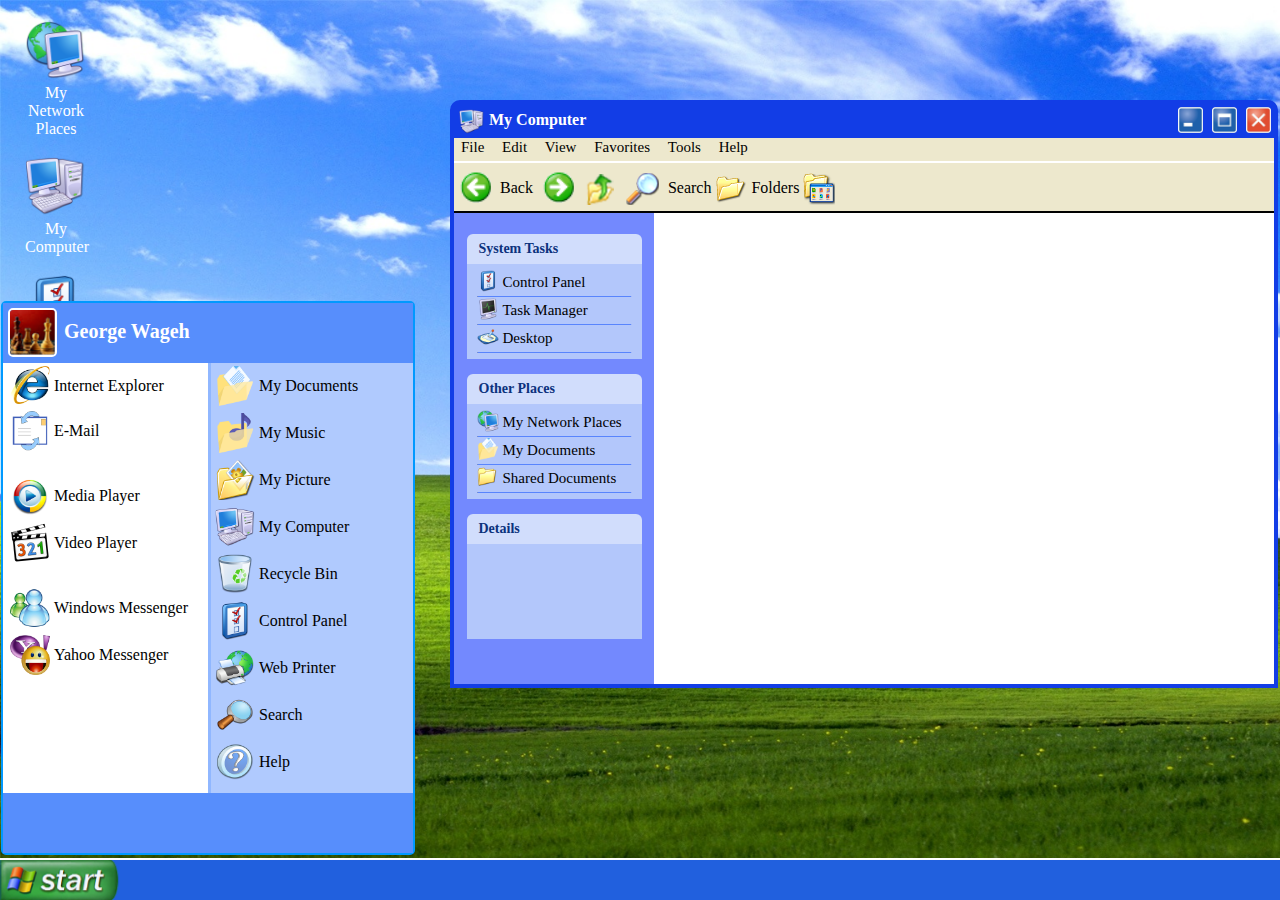
<file: index.html>
<!DOCTYPE html>
<html>

<head>
    <meta charset="UTF-8">
    <link rel="stylesheet" href="index.css">
    <script src="index.js"></script>
    <script src="https://ajax.googleapis.com/ajax/libs/jquery/3.5.1/jquery.min.js"></script>

</head>

<body>


    <div class="main">
        <div class="task">
            <div class="start" onclick="pop_menu()">
                <img src="img/start.png" alt="">
            </div>
            <div class="start_menu">

                <div class="left">
                    <div class="con">
                        <img src="img/icon/Internet_Explorer_logo_2007.png" alt="">
                        <p> Internet Explorer</p>
                    </div>
                    <div class="con">
                        <img src="img/icon/email.png" alt="">
                        <p>E-mail</p>
                    </div>
                    <br>
                    <div class="con">
                        <img src="img/icon/windows_media_player.png" alt="">
                        <p>Media Player</p>
                    </div>
                    <div class="con">
                        <img src="img/icon/123.png" alt="">
                        <p>Video Player</p>
                    </div>
                    <br>
                    <div class="con">
                        <img src="img/icon/pngwing.com (2).png" alt="">
                        <p> Windows Messenger</p>
                    </div>
                    <div class="con">
                        <img src="img/icon/yahoo.png" alt="">
                        <p>Yahoo Messenger</p>
                    </div>
                </div>

                <div class="right">
                    <div class="con">
                        <img src="img/icon/my-documents.png" alt="">
                        <p> My Documents</p>
                    </div>
                    <div class="con">
                        <img src="img/icon/my music.png" alt="">
                        <p>My Music</p>
                    </div>
                    <div class="con">
                        <img src="img/icon/my picture.png" alt="">
                        <p>My Picture</p>
                    </div>
                    <div class="con">
                        <img src="img/icon/my computer.png" alt="">
                        <p>My Computer</p>
                    </div>
                    <div class="con">
                        <img src="img/icon/recycle bin.png" alt="">
                        <p>recycle bin</p>
                    </div>
                    <div class="con">
                        <img src="img/icon/control panel.png" alt="">
                        <p>control panel</p>
                    </div>
                    <div class="con">
                        <img src="img/icon/Web_Printer.png" alt="">
                        <p>web printer</p>
                    </div>
                    <div class="con">
                        <img src="img/icon/Find.png" alt="">
                        <p>search</p>
                    </div>
                    <div class="con">
                        <img src="img/icon/Help.png" alt="">
                        <p>Help</p>
                    </div>

                </div>

                <div class="top">
                    <img src="img/icon/user.png" alt="">
                    <p> George Wageh</p>
                </div>

                <div class="bottom">

                </div>

            </div>

        </div>
        <div class="window">
            <div class="title">
                <img src="img/icon/my computer.png" alt="">
                <p>my computer</p>
                <div class="control_w">
                    <img src="img/icon/bar/min.png" alt="">
                    <img src="img/icon/bar/max.png" alt="">
                    <img src="img/icon/bar/close.png" alt="">
                </div>
            </div>
            <div class="options">
                <p>
                    file
                </p>
                <p>
                    edit
                </p>
                <p>
                    view
                </p>
                <p>
                    favorites
                </p>
                <p>
                    tools
                </p>
                <p>
                    help
                </p>
            </div>
            <div class="function_bar">
                <div>
                    <img src="img/icon/bar/left.png" alt="" style="width: 42px; position: relative; bottom: -3px;">
                    <p>
                        Back
                    </p>
                </div>
                <div>
                    <img src="img/icon/bar/right.png" alt="" style="width: 42px; position: relative; bottom: -3px;">
                </div>
                <div>
                    <img src="img/icon/bar/undo.png" alt="" style="width: 35px;">
                </div>
                <div>
                    <img src="img/icon/bar/search1.png" alt="">
                    <p>
                        Search
                    </p>
                </div>
                <div>
                    <img src="img/icon/bar/folder.png" alt="">
                    <p>
                        Folders
                    </p>
                </div>
                <div>
                    <img src="img/icon/bar/11.png" alt="">
                </div>
            </div>
            <div>

            </div>
            <div class="main_w">
                <div class="left">
                    <div class="menus">
                        <div class="menu">
                            <p class="title_w">System Tasks</p>
                            <div class="item">
                                <img src="img/icon/control panel.png" alt="">
                                <p>control panel</p>
                                <hr>
                                <img src="img/icon/Task_Manager.png" alt="">
                                <p>Task Manager</p>
                                <hr>
                                <img src="img/icon/Desktop.png" alt="">
                                <p>Desktop</p>
                                <hr>
                            </div>
                        </div>
                        <div class="menu">
                            <p class="title_w">Other Places</p>
                            <div class="item">
                                <img src="img/icon/my network places .png" alt="">
                                <p>my network places</p>
                                <hr>
                                <img src="img/icon/my-documents.png" alt="">
                                <p>my documents</p>
                                <hr>
                                <img src="img/icon/RjMRqmK.png" alt="">
                                <p>Shared Documents</p>
                                <hr>
                            </div>
                        </div>
                        <div class="menu">
                            <p class="title_w">Details</p>

                        </div>
                    </div>
                </div>
            </div>

        </div>


        <div class="icons">
            <div class="icon">
                <a href=""><img src="img/icon/my network places .png" alt=""></a>
                <p>my network places </p>
            </div>
            <br>
            <div class="icon">
                <a href=""><img src="img/icon/my computer.png" alt=""></a>
                <p>my computer</p>
            </div>
            <br>
            <div class="icon">
                <a href=""> <img src="img/icon/control panel.png" alt=""></a>
                <p>control panel</p>
            </div>
            <br>
            <div class="icon">
                <a href=""><img src="img/icon/recycle bin.png" alt=""></a>
                <p>recycle bin</p>
            </div>
            <br>
            <div class="icon">
                <a href=""> <img src="img/icon/Calc.png" alt=""></a>
                <p>calculator</p>
            </div>
            <br>
            <div class="icon">
                <a href=""> <img src="img/icon/music player.png" alt=""></a>
                <p>music player </p>
            </div>
            <br>
        </div>
    </div>


</body>

</html>
</file>
<file: index.css>
html,
body {
    margin: 0;
    padding: 0;
    height: 100%;
    width: 100%;
}

.main {
    background-image: url("img/back.jpg");
    background-repeat: no-repeat;
    background-size: cover;
    height: 100vh;
    width: 100%;
    margin: 0px;
}
.task {
    background-color: #2160de;
    height: 40px;
    position: absolute;
    display: block;
    border-top: white 2px solid;
    width: 100%;
    bottom: 0px;
}
.icons {
    padding-top: 20px;
    padding-left: 25px;
    overflow: hidden;
}
.icon {
    width: 75px;
    overflow: hidden;
}
.icon img {
    height: 60px;
}
.icon p {
    margin: 0px;
    color: white;
    width: 62px;
    text-align: center;
    text-transform: capitalize;
}
.start img {
    opacity: 0.95;
    position: absolute;
    bottom: 0px;
    height: 40px;
}
.start img:hover {
    filter: brightness(1.2);
}
.icon img:hover {
    border: blue 1px dotted;
    background-color: rgba(255, 255, 255, 0.096);
}
.icon img:active {
    border: blue 1px dotted;
    background-color: rgba(0, 0, 255, 0.253);
}
.start_menu {
    background-color: #578efc;

    position: absolute;
    bottom: 45px;
    width: 410px;
    height: 550px;
    left: 1px;
    border: rgb(0, 153, 255) 2px solid;
    border-radius: 5px;
}
.start_menu .left {
    position: absolute;
    margin-top: 60px;
    width: 205px;
    height: 430px;
    background-color: white;
    border-right: rgb(18, 101, 255) 3px solid;
}
.right {
    position: absolute;
    width: 205px;
    margin-top: 60px;
    height: 430px;
    background-color: rgba(255, 255, 255, 0.534);
    right: 0px;
}
.top {
    position: absolute;
    width: 410px;
    height: 60px;
    background-color: #578efc;
    top: 0px;
}
.bottom {
    position: absolute;
    width: 410px;
    height: 60px;
    background-color: #578efc;
    bottom: 0px;
}
.top img {
    margin-top: 5px;
    margin-left: 5px;
    width: 45px;
    border: white 2px solid;
    border-radius: 5px;
}
.top p {
    margin: 0px;
    position: absolute;
    display: inline;
    top: 17px;
    margin-left: 7px;
    color: white;
    font-size: 20px;
    font-weight: 600;
}
.con {
    cursor: pointer;
    position: relative;
    margin-top: 3px;
    width: 190px;
    margin-left: 7px;
}
.con:hover {
    background-color: #2f71cd;
    color: white;
}
.main:focus {
    border: 50px solid red;
}

.con img {
    width: 40px;
}
.con p {
    position: absolute;
    top: 11px;
    margin: 0px;
    margin-left: 4px;
    display: inline;
    text-transform: capitalize;
}
.window {
    border-top-left-radius: 10px;
    border-top-right-radius: 10px;
    top: 100px;
    left: 450px;
    position: absolute;
    width: 820px;
    height: 580px;
    border: 4px solid #123de6;
}
.window .options {
    z-index: 2;
    position: absolute;
    top: 34px;
    width: 100%;
    height: 23px;
    background-color: #ede8cd;
    border-bottom: 2px solid white;
}
.function_bar {
    position: absolute;
    z-index: 2;
    top: 59px;
    width: 100%;
    height: 48px;
    background-color: #ede8cd;
    border-bottom: 2px rgb(0, 0, 0) solid;
}
.window .title {
    position: relative;
    background-color: #123de6;
    z-index: 2;
}
.title img {
    width: 25px;
    margin-left: 5px;
    margin-top: 5px;
}
.title p {
    text-transform: capitalize;
    color: white;
    margin: 0px;
    font-weight: 600;
    position: absolute;
    top: 7px;
    display: inline-block;
    margin-left: 5px;
}
.title .control_w img {
    width: 25px;
}
.title .control_w {
    position: absolute;
    top: -2px;
    right: 3px;
}
.title .control_w img:hover {
    filter: brightness(1.2);
}
.options p {
    margin: 0px;
    text-transform: capitalize;
    display: inline;
    font-size: 15px;
    padding-top: 1px;
    padding-left: 7px;
    padding-right: 7px;
    padding-bottom: 5px;
}
.options p:hover {
    background-color: #1660e8;
    color: white;
}
.function_bar p {
    position: relative;
    bottom: 12px;
    display: inline-block;
}

.function_bar div {
    display: inline-block;
}
.window .main_w {
    position: absolute;
    bottom: 0px;
    background-color: white;
    width: 100%;
    height: 100%;
    z-index: 1;
}
.window .main_w .left .menus {
    position: absolute;
    top: 115px;

    width: 100%;
    height: fit-content;
}

.window .main_w .left {
    position: absolute;
    width: 200px;
    height: 100%;
    background-color: #7389fe;
}
.window .main_w .left .menu {
    margin-top: 15px;
    height: 95px;
    width: 175px;
    margin-left: auto;
    margin-right: auto;
    background-color: #b3c7fb;
    border-top: 30px solid rgba(255, 255, 255, 0.397);
    border-top-left-radius: 6px;
    border-top-right-radius: 6px;
}
.left .menus .menu .title_w {
    position: relative;
    color: rgb(12, 50, 125);
    font-size: 14px;
    top: -23px;
    margin: 0px;
    margin-left: 12px;
    font-weight: 600;
}
.left .menus .menu .item {
    position: relative;
    top: -10px;
    padding-left: 10px;
    padding-right: 10px;
}
.left .menus .menu .item img {
    width: 22px;
}
.left .menus .menu .item p {
    position: relative;
    bottom: 5px;
    margin: 0px;
    display: inline-block;
    text-transform: capitalize;
    font-size: 15px;
}
.left .menus .menu .item p:hover {
   text-decoration: underline;
   cursor:pointer ;
}
.left .menus .menu .item hr {
    margin: 0px;
    border-top: 1px solid rgb(0 67 255 / 50%);
    border-bottom: none;
    margin-bottom: 1px;
}
</file>
<file: home.css>
html,
body {
    margin: 0;
    padding: 0;
    height: 100%;
    width: 100%;
}

.main {
    background-image: url("img/back.jpg");
    background-repeat: no-repeat;
    background-size: cover;
    height: 100vh;
    width: 100%;
    margin: 0px;
}
.task {
    background-color: #2160de;
    height: 40px;
    position: absolute;
    display: block;
    border-top: white 2px solid;
    width: 100%;
    bottom: 0px;
}
.icons {
    padding-top: 20px;
    padding-left: 25px;
    overflow: hidden;
}
.icon {
    width: 75px;
    overflow: hidden;
}
.icon img {
    height: 60px;
}
.icon p {
    margin: 0px;
    color: white;
    width: 62px;
    text-align: center;
    text-transform: capitalize;
}
.start img {
    opacity: 0.95;
    position: absolute;
    bottom: 0px;
    height: 40px;
}
.start img:hover {
    filter: brightness(1.2);
}
.icon img:hover {
    border: blue 1px dotted;
    background-color: rgba(255, 255, 255, 0.096);
}
.icon img:active {
    border: blue 1px dotted;
    background-color: rgba(0, 0, 255, 0.253);
}
.start_menu {
    background-color: #578efc;

    position: absolute;
    bottom: 45px;
    width: 410px;
    height: 550px;
    left: 1px;
    border: rgb(0, 153, 255) 2px solid;
    border-radius: 5px;
}
.start_menu .left {
    position: absolute;
    margin-top: 60px;
    width: 205px;
    height: 430px;
    background-color: white;
    border-right: rgb(18, 101, 255) 3px solid;
}
.right {
    position: absolute;
    width: 205px;
    margin-top: 60px;
    height: 430px;
    background-color: rgba(255, 255, 255, 0.534);
    right: 0px;
}
.top {
    position: absolute;
    width: 410px;
    height: 60px;
    background-color: #578efc;
    top: 0px;
}
.bottom {
    position: absolute;
    width: 410px;
    height: 60px;
    background-color: #578efc;
    bottom: 0px;
}
.top img {
    margin-top: 5px;
    margin-left: 5px;
    width: 45px;
    border: white 2px solid;
    border-radius: 5px;
}
.top p {
    margin: 0px;
    position: absolute;
    display: inline;
    top: 17px;
    margin-left: 7px;
    color: white;
    font-size: 20px;
    font-weight: 600;
}
.con {
    cursor: pointer;
    position: relative;
    margin-top: 3px;
    width: 190px;
    margin-left: 7px;
}
.con:hover {
    background-color: #2f71cd;
    color: white;
}
.main:focus {
    border: 50px solid red;
}

.con img {
    width: 40px;
}
.con p {
    position: absolute;
    top: 11px;
    margin: 0px;
    margin-left: 4px;
    display: inline;
    text-transform: capitalize;
}
.window {
    border-top-left-radius: 10px;
    border-top-right-radius: 10px;
    top: 100px;
    left: 450px;
    position: absolute;
    width: 820px;
    height: 580px;
    border: 4px solid #123de6;
}
.window .options {
    z-index: 2;
    position: absolute;
    top: 34px;
    width: 100%;
    height: 23px;
    background-color: #ede8cd;
    border-bottom: 2px solid white;
}
.function_bar {
    position: absolute;
    z-index: 2;
    top: 59px;
    width: 100%;
    height: 48px;
    background-color: #ede8cd;
    border-bottom: 2px rgb(0, 0, 0) solid;
}
.window .title {
    position: relative;
    background-color: #123de6;
    z-index: 2;
}
.title img {
    width: 25px;
    margin-left: 5px;
    margin-top: 5px;
}
.title p {
    text-transform: capitalize;
    color: white;
    margin: 0px;
    font-weight: 600;
    position: absolute;
    top: 7px;
    display: inline-block;
    margin-left: 5px;
}
.title .control_w img {
    width: 25px;
}
.title .control_w {
    position: absolute;
    top: -2px;
    right: 3px;
}
.title .control_w img:hover {
    filter: brightness(1.2);
}
.options p {
    margin: 0px;
    text-transform: capitalize;
    display: inline;
    font-size: 15px;
    padding-top: 1px;
    padding-left: 7px;
    padding-right: 7px;
    padding-bottom: 5px;
}
.options p:hover {
    background-color: #1660e8;
    color: white;
}
.function_bar p {
    position: relative;
    bottom: 12px;
    display: inline-block;
}

.function_bar div {
    display: inline-block;
}
.window .main_w {
    position: absolute;
    bottom: 0px;
    background-color: white;
    width: 100%;
    height: 100%;
    z-index: 1;
}
.window .main_w .left .menus {
    position: absolute;
    top: 115px;

    width: 100%;
    height: fit-content;
}

.window .main_w .left {
    position: absolute;
    width: 200px;
    height: 100%;
    background-color: #7389fe;
}
.window .main_w .left .menu {
    margin-top: 15px;
    height: 95px;
    width: 175px;
    margin-left: auto;
    margin-right: auto;
    background-color: #b3c7fb;
    border-top: 30px solid rgba(255, 255, 255, 0.397);
    border-top-left-radius: 6px;
    border-top-right-radius: 6px;
}
.left .menus .menu .title_w {
    position: relative;
    color: rgb(12, 50, 125);
    font-size: 14px;
    top: -23px;
    margin: 0px;
    margin-left: 12px;
    font-weight: 600;
}
.left .menus .menu .item {
    position: relative;
    top: -10px;
    padding-left: 10px;
    padding-right: 10px;
}
.left .menus .menu .item img {
    width: 22px;
}
.left .menus .menu .item p {
    position: relative;
    bottom: 5px;
    margin: 0px;
    display: inline-block;
    text-transform: capitalize;
    font-size: 15px;
}
.left .menus .menu .item p:hover {
   text-decoration: underline;
   cursor:pointer ;
}
.left .menus .menu .item hr {
    margin: 0px;
    border-top: 1px solid rgb(0 67 255 / 50%);
    border-bottom: none;
    margin-bottom: 1px;
}
</file>
